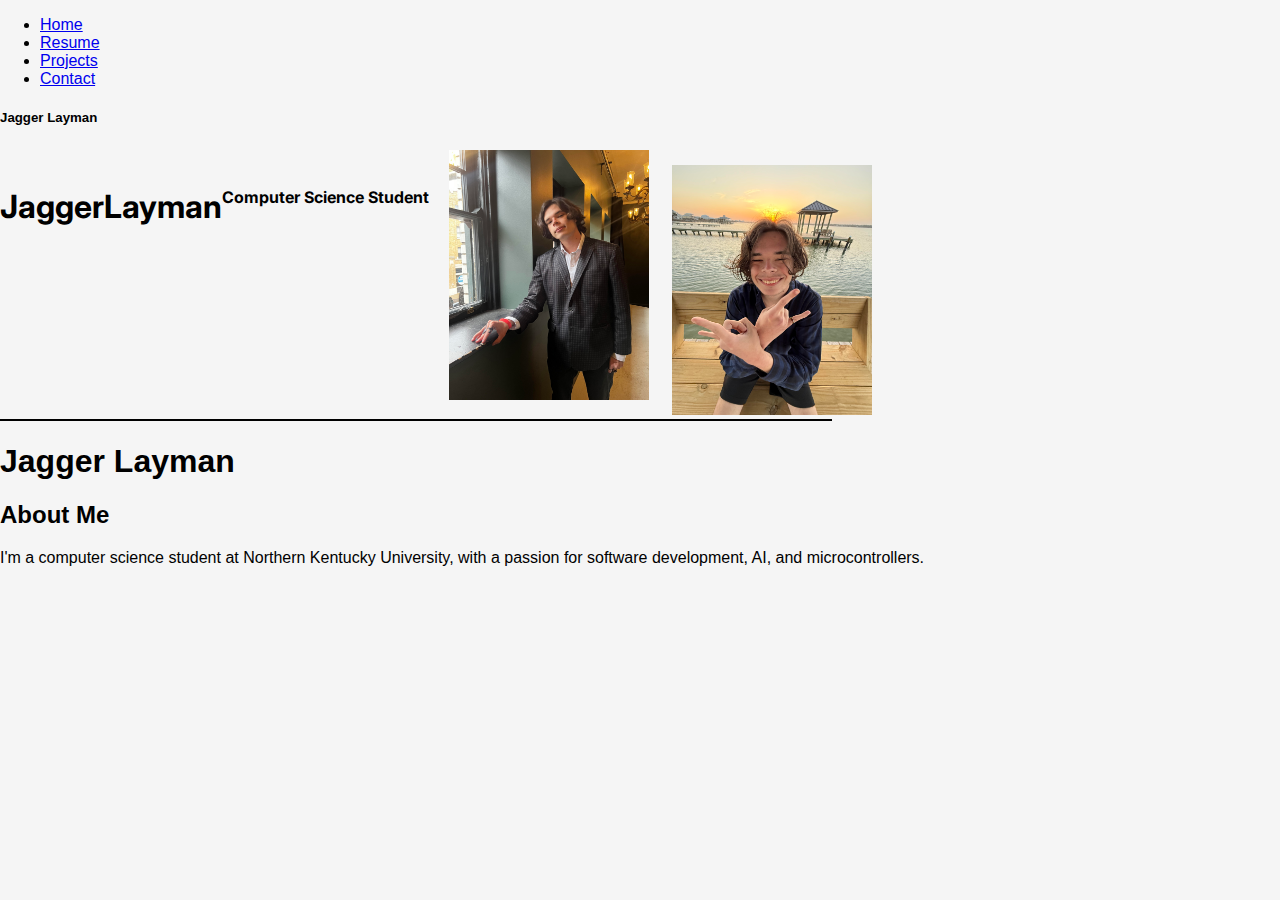
<file: HTML/index.html>
<!DOCTYPE html>
<html lang="en">
<head>
    <meta charset="utf-8">
    <meta name="viewport" content="width=device-width, initial-scale=1, shrink-to-fit=no">
    <link rel="preconnect" href="https://fonts.googleapis.com">
    <link rel="preconnect" href="https://fonts.gstatic.com" crossorigin>
    <link href="https://fonts.googleapis.com/css2?family=Inter:opsz,wght@14..32,900&display=swap" rel="stylesheet">
    <link href="https://cdn.jsdelivr.net/npm/bootstrap@5.3.7/dist/css/bootstrap.min.css" rel="stylesheet" integrity="sha384-LN+7fdVzj6u52u30Kp6M/trliBMCMKTyK833zpbD+pXdCLuTusPj697FH4R/5mcr" crossorigin="anonymous">
    <link rel="stylesheet" href="../CSS/index.css" />
    <link rel="stylesheet" href="../CSS/main.css" />

    <title>Jagger Layman</title>
</head>
<body>
    <nav class="navbar navbar-expand-lg navbar-dark bg-dark">
        <ul class="navbar-nav me-auto">
            <li class="nav-item"><a class="nav-link" href="index.html">Home</a></li>
            <li class="nav-item"><a class="nav-link" href="resume.html">Resume</a></li>
            <li class="nav-item"><a class="nav-link" href="projects.html">Projects</a></li>
            <li class="nav-item"><a class="nav-link" href="contact.html">Contact</a></li>
        </ul>
        <span class="navbar-text ms-auto"><h5>Jagger Layman</h5></span>
    </nav>
    <div class="p-5 bg-grey text-black mb-3 lh-1" id="header">
        <h1 class="display-1">Jagger</h1>
        <h1 class="display-1">Layman</h1>
        <h4 class="display-6">Computer Science Student</h4>
        <div class="" id="portraits">
            <img src="../MEDIA/IMGS/portrait1.jpg" alt="Portrait of me 1" class="rounded float-right portrait" width="200" height="250" id="portrait1">
            <img src="../MEDIA/IMGS/portrait2.jpg" alt="Portrait of me 2" class="rounded float-right portrait" width="200" height="250" id="portrait2">
        </div>
    </div>

    <div id="myname">
        <h1>Jagger Layman</h1>
    </div>
    <div id="about">
        <h2>About Me</h2>
        <p>I'm a computer science student at Northern Kentucky University, with a passion for software development, AI, and microcontrollers.</p>
    </div>
    <div id="skills"></div>
    <div id="resume"></div>
    <div id="projects"></div>
    <div id="contact"></div>
    <div id="footer"></div>
</body>
</html>
</file>
<file: CSS/index.css>
body {
    margin: auto 0;
    padding: 0;
    font-family: Arial, sans-serif;
    color: #401B1B;
}
</file>
<file: CSS/main.css>
body {
    background-color: whitesmoke;
    color: black;
}
span {
    margin-right: 15px;
    color: black;
}
#header {
    color: black;
    font-family: 'Inter', sans-serif;
    font-weight: 900;
    display: inline-flex;
    border-bottom: 2px solid black;
}
.portrait {
    position: relative;
    left: 40px;
}
#portrait1 {
    left: 20px;
    bottom: 15px;
}
</file>
